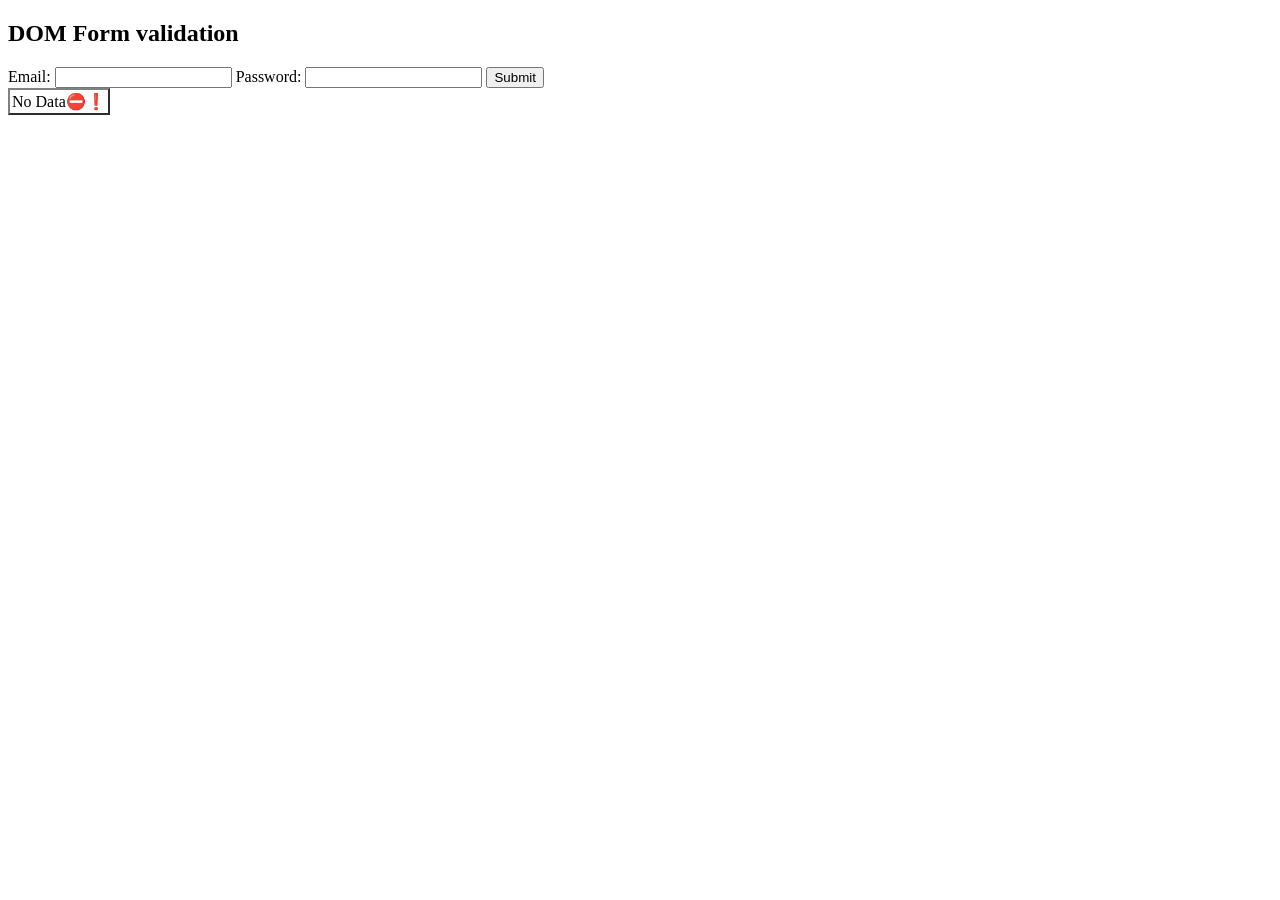
<file: Dom-Manipulation/index.html>
<!DOCTYPE html>
<html lang="en">
<head>
    <meta charset="UTF-8">
    <meta name="viewport" content="width=device-width, initial-scale=1.0">
    <title>Dom ManiPulation</title>
</head>
<body>
    <h2>DOM Form validation</h2>
    <form onsubmit="handleForm(event)">
        <label for="userEmail">Email:</label>
        <input type="email" name="email" id="userEmail">

        <label for="userPassword">Password:</label>
        <input type="password" name="password" id="userPassword">
        
        <button type="submit">Submit</button>
    </form> 
    <table border="2" id="table"></table>
</body>
<script src="./dom.js"></script>
</html>
</file>
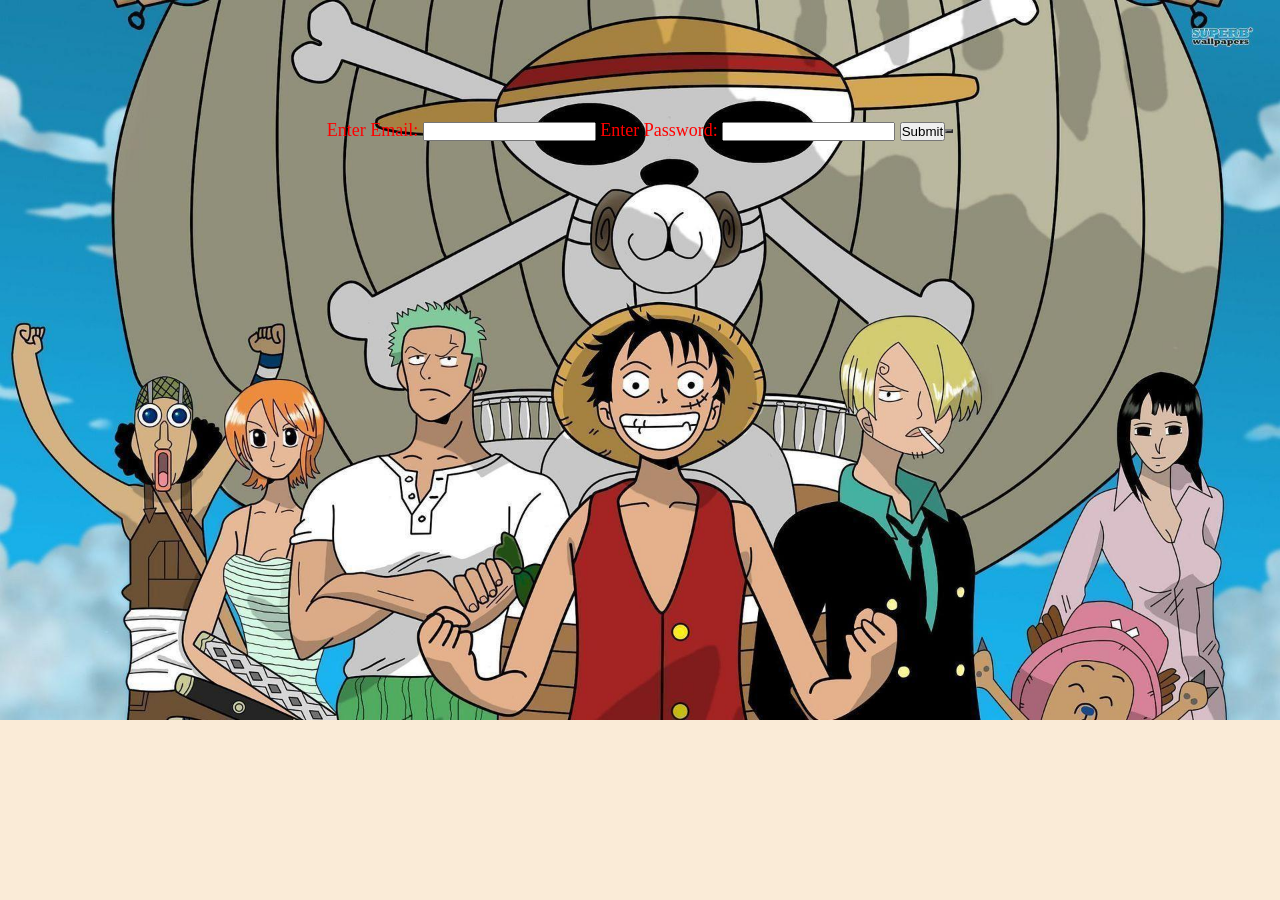
<file: DOM-Self/index.html>
<!DOCTYPE html>
<html lang="en">
<head>
    <meta charset="UTF-8">
    <meta name="viewport" content="width=device-width, initial-scale=1.0">
    <title>DOM</title>
    <link rel="stylesheet" href="./style.css">
</head>
<body>
    <div class="main-cont">
        <form onsubmit="handle(e)">
            <label for="Email">Enter Email:</label>
            <input type="email" name="email" id="email">
            <label for="Email">Enter Password:</label>
            <input type="email" name="pass" id="pass">
            <button type="submit" id="submit">Submit</button>
        </form>
        <table border="2" id="table"></table>

    </div>
</body>
<script src="./script.js"></script>
</html>
</file>
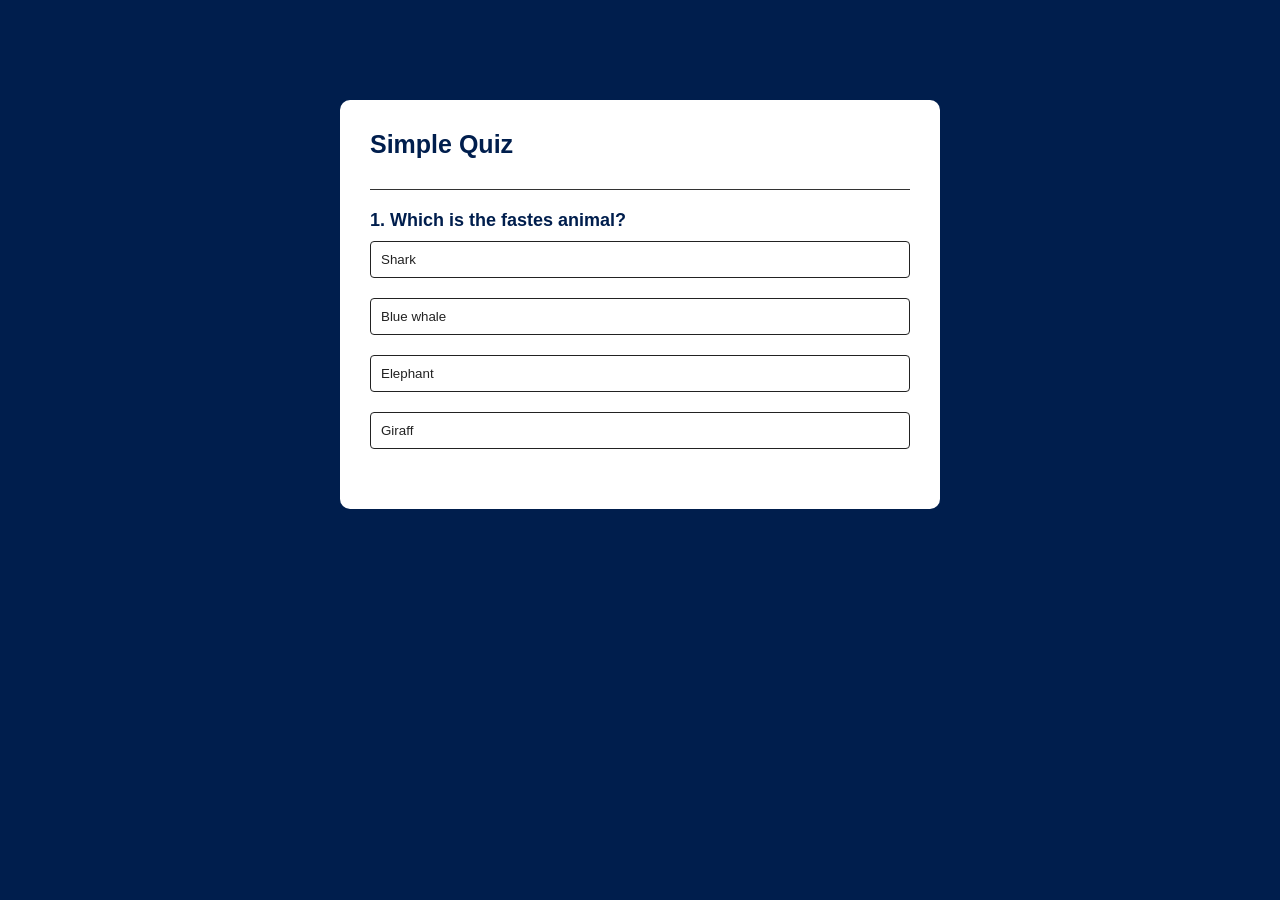
<file: Project_1/index.html>
<!doctype html>
<html lang="en">
  <head>
    <meta charset="UTF-8" />
    <meta name="viewport" content="width=device-width, initial-scale=1.0" />
    <title>QUIZ-app</title>
    <link rel="stylesheet" href="./style.css" />
  </head>
  <body>
    <div class="app">
      <h1>Simple Quiz</h1>
      <div class="quiz">
        <h2 id="question">Question</h2>
        <div class="answer-btn">
          <button class="btn">ans 1</button>
          <button class="btn">ans 2</button>
          <button class="btn">ans 3</button>
          <button class="btn">ans 4</button>
        </div>
        <button id="next-btn">Next</button>
      </div>
    </div>
  </body>
  <script src="./script.js"></script>
</html>
</file>
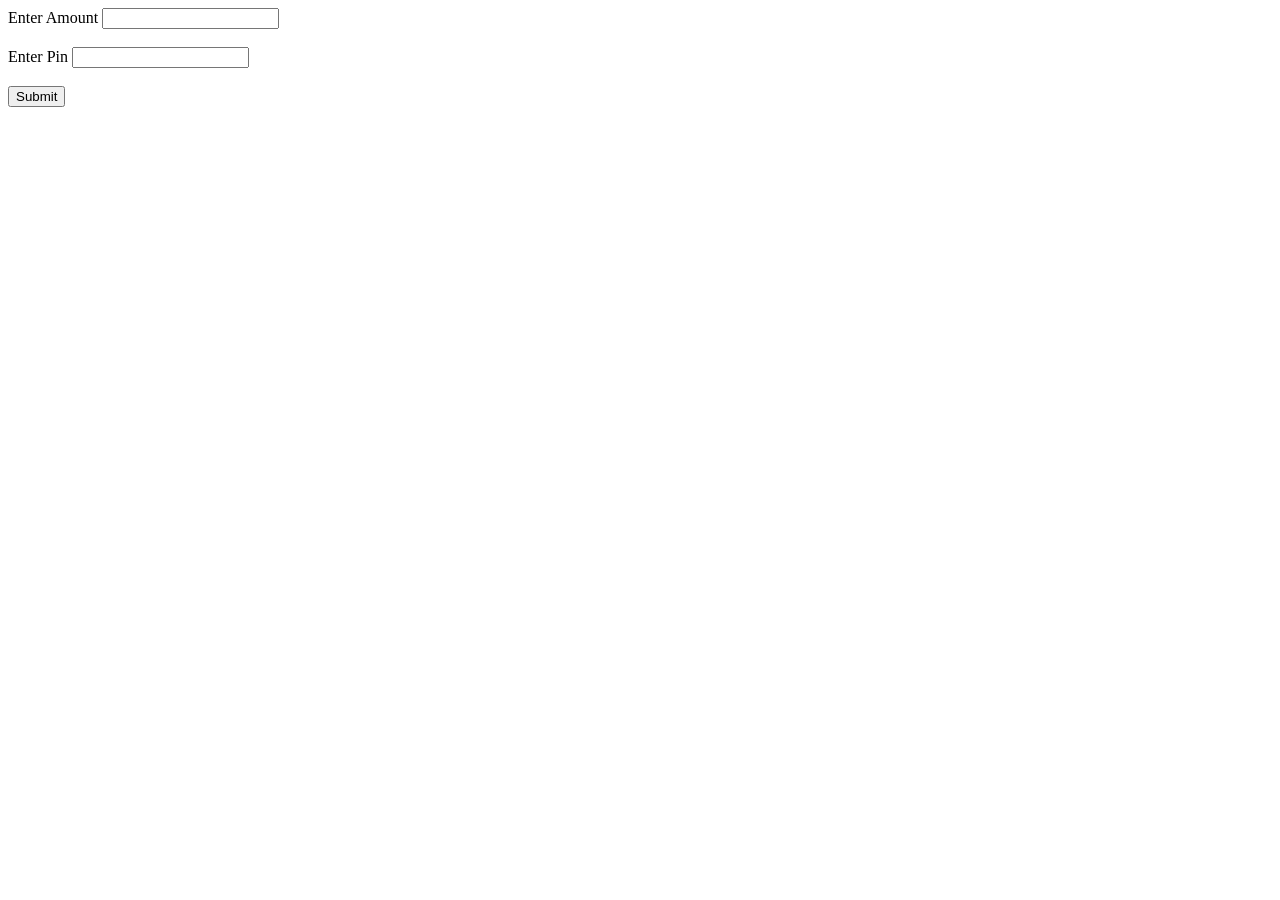
<file: OOPS/oops_app/Bank/index.html>
<!doctype html>
<html lang="en">
<head>
  <meta charset="UTF-8" />
  <meta name="viewport" content="width=device-width, initial-scale=1.0" />
  <title>BANK</title>
</head>

<body>

  <form onsubmit="handle(event)">
    
    <label for="amount">Enter Amount</label>
    <input type="number" id="amount" />

    <br><br>

    <label for="pin">Enter Pin</label>
    <input type="password" id="pin" />

    <br><br>

    <button type="submit">Submit</button>

  </form>

  <div class="result"></div>

  <script src="./script.js"></script>
</body>
</html>
</file>
<file: DOM-Self/style.css>
*{
    margin: 0;
    padding: 0;
   
}

body{
    background-color: antiquewhite;
    background-image: url("../Source/Images/one-peice-dom.jpg");
    background-repeat: no-repeat;
    /* background-clip: unset; */
    /* background-size: contain; */
    background-size: cover;
}
.main-cont{
    display: flex;
    justify-content: center;
    align-items: center;
    margin-top: 100px;
    padding: 20px;
    font-size: large;
    color:red;
}
</file>
<file: Project_1/style.css>
*{
    margin: 0;
    padding: 0;
    font-family:'Gill Sans', 'Gill Sans MT', Calibri, 'Trebuchet MS', sans-serif;
    box-sizing: border-box;
}

body{
    background: #001e4d;
}

.app{
    background: #fff;
    margin: 100px auto 0;
    width: 90%;
    max-width: 600px;
    border-radius: 10px;
    padding: 30px;
}
.app h1{
    font-size: 25px;
    color: #001e4d;
    font-weight: 600;
    border-bottom: 1px solid #333;
    padding-bottom: 30px;
}
.quiz{
    padding: 20px 0;
}

.quiz h2{
    font-size: 18px;
    color: #001e4d;
}

.btn{
    background: #fff;
    color: #222;
    font-weight: 500;
    width: 100%;
    border: 1px solid #222;
    padding: 10px;
    margin: 10px 0;
    text-align: left;
    border-radius: 4px;
    cursor: pointer;
    transition: all 0.3s;
}

.btn:hover:not([disabled]){
    background: #222;
    color: #fff;
}

.btn:disabled{
    cursor: no-drop;
}

#next-btn{
    background: #001e4d;
    color: #fff;
    font-weight: 500;
    width: 150px;
    border: 0;
    padding: 10px;
    margin: 20px auto 0;
    border-radius: 4px;
    cursor: pointer;
    display: none;
}

.correct{
    background: #9aeabc;
}
.incorrect{
    background: #ff9393;
}
</file>
